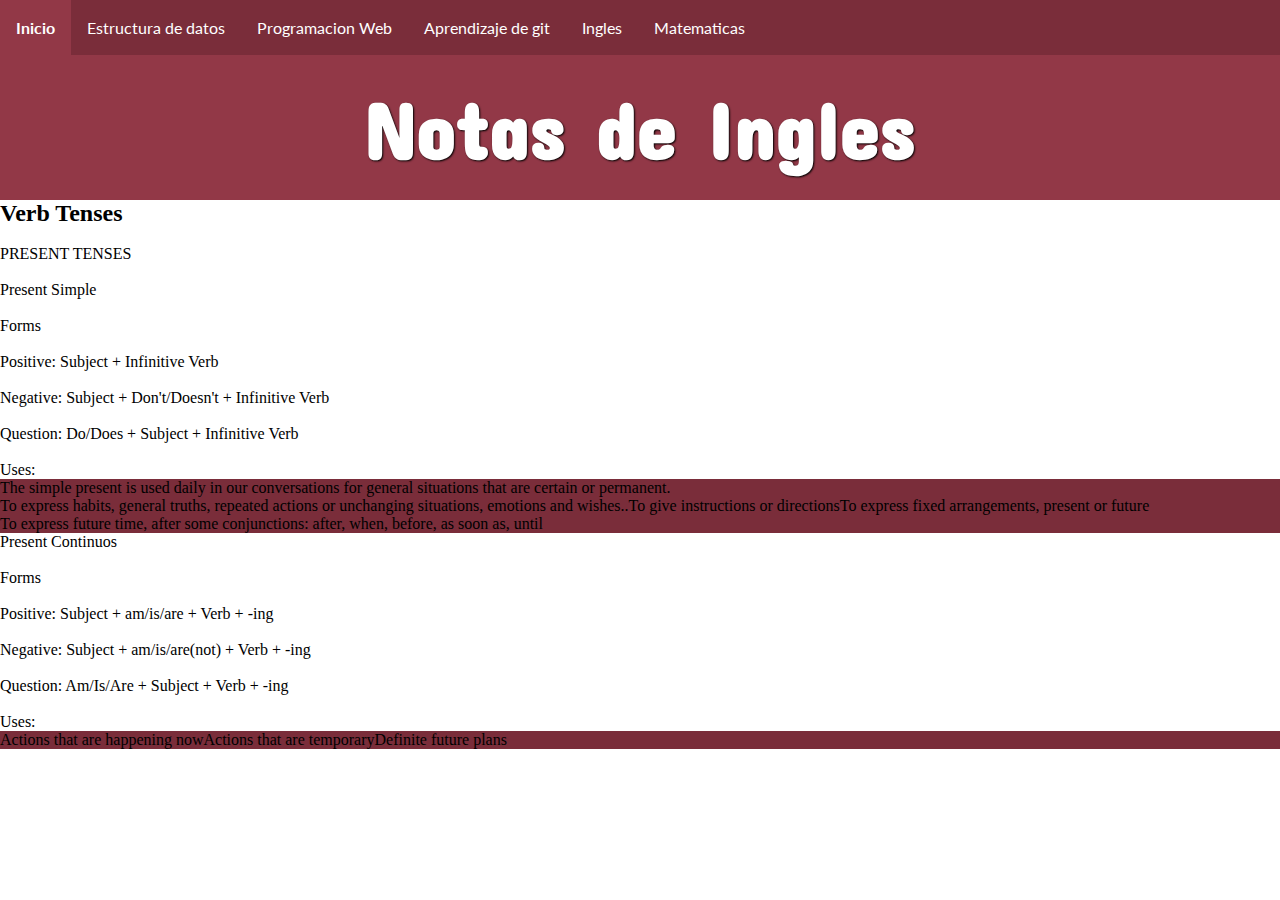
<file: html/ingles.html>
<!DOCTYPE html>
<html lang="es">
<head>
    <meta charset="UTF-8">
    <meta http-equiv="X-UA-Compatible" content="IE=edge">
    <meta name="viewport" content="width=device-width, initial-scale=1.0">
    <link rel="stylesheet" href="../css/style.css">
    <title>|Nuestros Avances|</title>
</head>
<body>
    <!-- seccion del nav -->
<header>
        <nav> 
            <!-- navegador basicote wuuu -->
            <ul>
                <li><a href="./index.html">Inicio</a></li>
                <li><a href="./estructuraDatos.html">Estructura de datos</a></li>
                <li><a href="./prograWeb.html">Programacion Web</a></li>
                <li><a href="./git.html">Aprendizaje de git</a></li>
                <li><a href="./ingles.html">Ingles</a></li>
                <li><a href="./mate.html">Matematicas</a></li>
            </ul>
        </nav>
</header>
<!--Titulo de la pagina-->
    <h1 class="titulo">Notas de Ingles</h1>    
    <h2>Verb Tenses</h2><br>
    <p class="verbTense">PRESENT TENSES</p> <br>
    <div class="blockLeft">
        <p>Present Simple</p> <br>
        <p>Forms</p> <br>
        <p>Positive: Subject + Infinitive Verb</p><br>
        <p>Negative: Subject + Don't/Doesn't + Infinitive Verb</p><br>
        <p>Question: Do/Does + Subject + Infinitive Verb</p><br>
    </div>
    <div class="blockRight">
        <p>Uses:</p>
        <ul>
            <li>The simple present is used daily in our conversations for general situations that are certain or permanent.</li>
            <li>To express habits, general truths, repeated actions or unchanging situations, emotions and wishes..</li>
            <li>To give instructions or directions</li>
            <li>To express fixed arrangements, present or future</li>
            <li>To express future time, after some conjunctions: after, when, before, as soon as, until</li>
        </ul>
    </div>
    <div class="blockRight">
        <p>Present Continuos</p> <br>
        <p>Forms</p> <br>
        <p>Positive: Subject + am/is/are + Verb + -ing</p><br>
        <p>Negative: Subject + am/is/are(not) + Verb + -ing</p><br>
        <p>Question: Am/Is/Are + Subject + Verb + -ing</p><br>
    </div>
    <div class="blockLeft">
        <p>Uses:</p>
        <ul>
            <li>Actions that are happening now</li>
            <li>Actions that are temporary</li>
            <li>Definite future plans</li>
        </ul>
    </div>
</body>
</html>
</file>
<file: css/style.css>
/* importacion de fuentes */
@import url('https://fonts.googleapis.com/css2?family=Montserrat:wght@300&display=swap');
@import url('https://fonts.googleapis.com/css2?family=Lato:wght@900&display=swap');
@import url('https://fonts.googleapis.com/css2?family=Concert+One&display=swap');


*{
    margin: 0;
    padding: 0;
}

.gifImg{
    width: 30%;
    border-radius: 6px;
}
/* seccion del nav */
ul {
    list-style-type: none;
    overflow: hidden;
    background-color: rgb(122, 45, 58);
}

li {
    float: left;
}

li a {
    display: block;
    color: white;
    text-align: center;
    padding: 18px 16px;
    text-decoration: none;
    font-family: 'Lato', sans-serif;
}

li a:hover {
    background-color: rgb(146, 56, 71);
    font-weight: bold;
}

/* seccion del cover */
.container{
    width:80%;
    height: 760px;
}

.cover{
    width: 125%;
    height: 760px; /* Ajusta la altura según sea necesario */
    background-image: url("../img/ositos.jpg");
    background-position: center;
    background-size: cover;
    border-width: 60px;
}

/* configuracion para titulos */
.titulo {
    padding: 2% 5%;
    font-family: 'Concert One', cursive;
    text-align: center;
    font-size: 500%;
    font-weight: bold;
    color: white;
    text-shadow: 1px 1px 2px black;
    background-color: rgb(146, 56, 71);
}

/* Seccion de Descripcion */
.seccionDescripcion{
    width: 95%;
    display: inline-block;
    padding: 2%;
    border-radius: 6px;
}

.descripcion{
    float: left;
    padding: 5% 2% 0% 2%;
    width: 45%;
    height: 336px;
    font-size: 250%;
    text-align: center;
    background-color: #F8DBD5;
}

.imgDescripcion{
    width: 50%;
    height: 400px;
}
</file>
